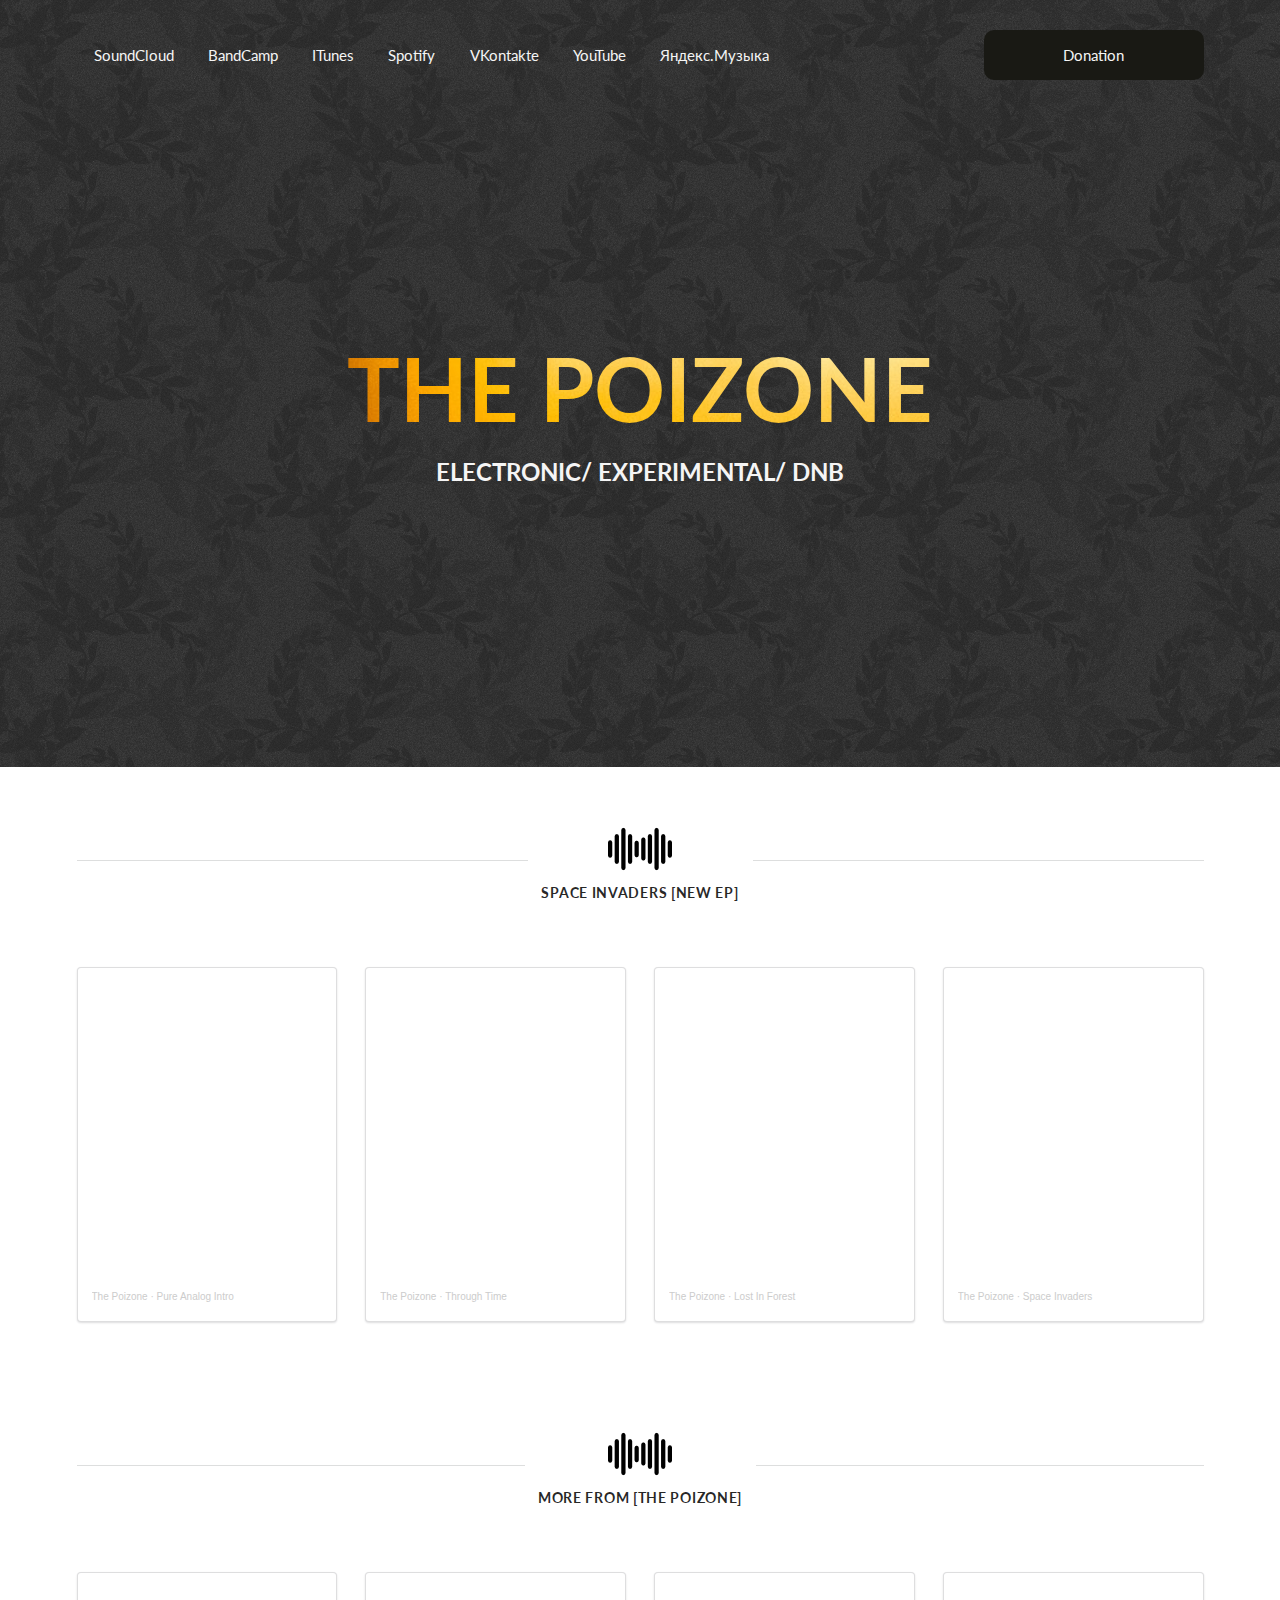
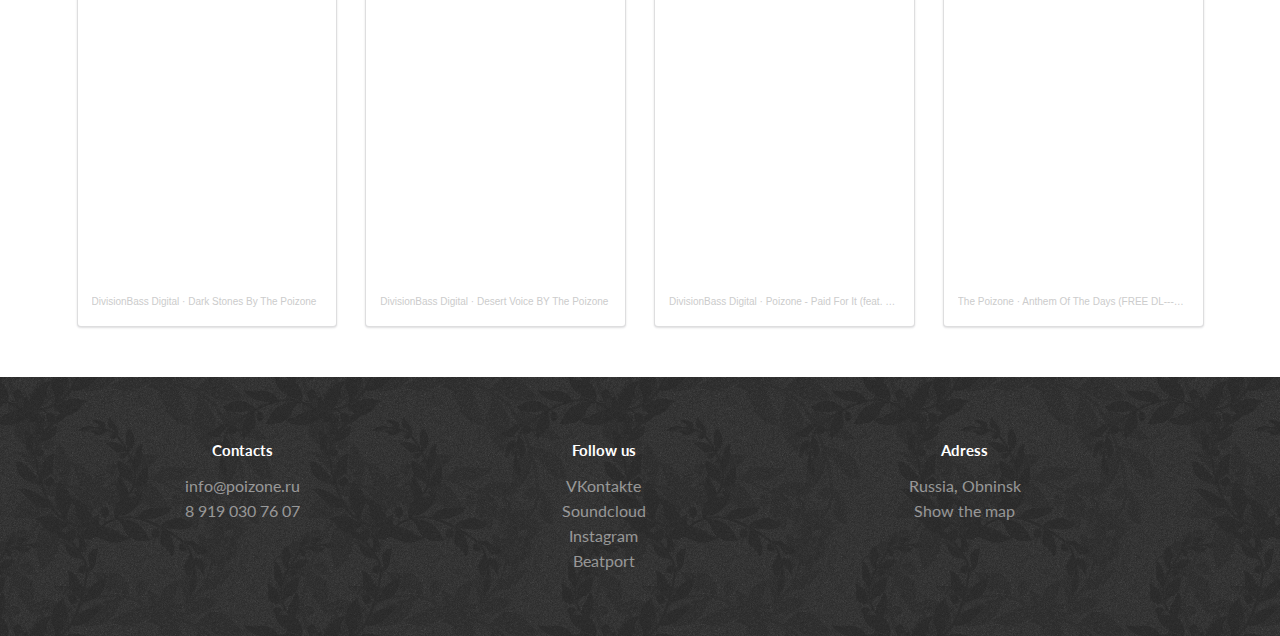
<file: index.html>
<!DOCTYPE html>
<html lang="en">
<head>
  <meta charset="UTF-8">
  <title>Poizone Music</title>


  <meta name="viewport" content="width=device-width, initial-scale=1.0, maximum-scale=1.0">

  <link rel="shortcut icon" type="image/png" href="favicon.png"/>
  <link rel="stylesheet" type="text/css" href="css/semantic.css">
  <link rel="stylesheet" type="text/css" href="css/responsive-semantic-ui.css">
  <link rel="stylesheet" type="text/css" href="css/style.css">
  <script src="js/font_awesome.js"></script>
  <link href="https://fonts.googleapis.com/icon?family=Material+Icons" rel="stylesheet">
  <link rel="stylesheet" type="text/css" href="css/fotorama.css">
  <link href="https://fonts.googleapis.com/css2?family=Bad+Script&display=swap" rel="stylesheet">
<!--  <script type="text/javascript" src="https://vk.com/js/api/openapi.js?162"></script>-->

</head>

<body>
<div class="pusher"> <!--вся страница в пушере в этом =(((((((( НО БЕЗ НЕГО НЕЛЬЗЯ!!-->

  <!-- ВСПЛЫВАЮЩЕЕ МЕНЮ ДЕСКТОП-->
  <div class="ui top fixed menu transition hidden tablet computer large screen widescreen only">
    <div class="ui container">
      <a class="item " href="https://soundcloud.com/thepoizone">SoundCloud</a>
      <a class="item" href="https://divisionbassdigitallabel.bandcamp.com/album/space-invaders-ep">BandCamp</a>
      <a class="item" href="https://music.apple.com/ru/artist/the-poizone/1474692625">ITunes</a>
      <a class="item" href="https://open.spotify.com/album/4ulmQr8TNBkEHc8D4Z9VSR">Spotify</a>
      <a class="item" href="https://vk.com/poizone">VKontakte</a>
      <a class="item" href="https://www.youtube.com/channel/UC4nBWWE2sAYIu3OLWmo0QYg">YouTube</a>
      <a class="item right" href="https://music.yandex.ru/artist/5516711">Яндекс.Музыка</a>
<!--      <a class="item right" href="https://poizone.ru/donat">Donation</a>-->
    </div>
  </div>
  <!-- /ВСПЛЫВАЮЩЕЕ МЕНЮ ДЕСКТОП-->

  <!-- ПЕРВЫЙ ЭКРАН ДЕСКТОП -->
  <div class="first-screen-desktop tablet computer large screen widescreen only pa-30">

    <!-- СТАТИЧНОЕ МЕНЮ ДЕСКТОП-->
    <div class="ui top menu transparent-background container no-shadow no-border tablet computer large screen widescreen only">
        <a class="item white-f5-color menu-no-border" href="https://soundcloud.com/thepoizone">SoundCloud</a>
        <a class="item white-f5-color menu-no-border" href="https://divisionbassdigitallabel.bandcamp.com/album/space-invaders-ep">BandCamp</a>
        <a class="item white-f5-color menu-no-border" href="https://music.apple.com/ru/artist/the-poizone/1474692625">ITunes</a>
        <a class="item white-f5-color menu-no-border" href="https://open.spotify.com/album/4ulmQr8TNBkEHc8D4Z9VSR">Spotify</a>
        <a class="item white-f5-color menu-no-border" href="https://vk.com/poizone">VKontakte</a>
        <a class="red-hover item white-f5-color menu-no-border" href="https://www.youtube.com/channel/UC4nBWWE2sAYIu3OLWmo0QYg">YouTube</a>
        <a class="item white-f5-color menu-no-border" href="https://music.yandex.ru/artist/5516711">Яндекс.Музыка</a>

        <a class="item right white-f5-color menu-no-border glow-on-hover js-content-center" href="https://poizone.ru/donat.html">Donation</a>

<!--        <a class="item right white-f5-color menu-no-border" href="https://poizone.ru/donat">Donation</a>-->
    </div>
    <!-- /СТАТИЧНОЕ МЕНЮ ДЕСКТОП-->
    <!-- ЗАГОЛОВОК-->
    <div class="row center-text" style="padding: 250px 0">
      <div class="clip-text uppercase-text fs-78">The poizone</div>
      <h1 class="uppercase-text white-f5-color fs-24">Electronic/ experimental/ dnb</h1>
    </div>
    <!-- ЗАГОЛОВОК-->
  </div>

  <!-- /ПЕРВЫЙ ЭКРАН ДЕСКТОП -->

  <!-- ПЕРВЫЙ ЭКРАН МОБИЛЬНЫЙ -->
  <div class="row  center-text first-screen-mobile mobile only" style="padding: 50px 20px">
    <div id="sidebar-activator" class="clip-text uppercase-text fs-60 js-content-center">The poizone</div>
    <div class="ui divider line"></div>
    <h1 class="uppercase-text white-f5-color fs-16">Electronic/ experimental/ dnb</h1>
  </div>
  <!-- /ПЕРВЫЙ ЭКРАН МОБИЛЬНЫЙ-->

  <!-- альбом -->
  <div id="works" class="row">

    <!-- ДЕСКТОП альбом -->
    <div class="ui container computer large screen widescreen only">
      <div class="ui divider horizontal mt-50">
        <img src="img/icons/sound-waves.png">
        <p class="center-text">Space invaders [New EP]</p>
<!--        <img src="img/icons/sound-waves.png">-->
        <!--<p class="uppercase-text fs-48 tablet"> music</p>-->
      </div>

      <div class="ui grid">
        <div class="four column row vm-50">
          <div class="column">
            <div class="ui segment">
              <iframe width="100%" height="300" scrolling="no" frameborder="no" allow="autoplay" src="https://w.soundcloud.com/player/?url=https%3A//api.soundcloud.com/tracks/887587495&color=%23ff0000&auto_play=false&hide_related=false&show_comments=true&show_user=true&show_reposts=false&show_teaser=true&visual=true"></iframe><div style="font-size: 10px; color: #cccccc;line-break: anywhere;word-break: normal;overflow: hidden;white-space: nowrap;text-overflow: ellipsis; font-family: Interstate,Lucida Grande,Lucida Sans Unicode,Lucida Sans,Garuda,Verdana,Tahoma,sans-serif;font-weight: 100;"><a href="https://soundcloud.com/thepoizone" title="The Poizone" target="_blank" style="color: #cccccc; text-decoration: none;">The Poizone</a> · <a href="https://soundcloud.com/thepoizone/pure-analog-intro" title="Pure Analog Intro" target="_blank" style="color: #cccccc; text-decoration: none;">Pure Analog Intro</a></div>
            </div>
          </div>
          <div class="column">
            <div class="ui segment">
              <iframe width="100%" height="300" scrolling="no" frameborder="no" allow="autoplay" src="https://w.soundcloud.com/player/?url=https%3A//api.soundcloud.com/tracks/887586406&color=%23ff0000&auto_play=false&hide_related=false&show_comments=true&show_user=true&show_reposts=false&show_teaser=true&visual=true"></iframe><div style="font-size: 10px; color: #cccccc;line-break: anywhere;word-break: normal;overflow: hidden;white-space: nowrap;text-overflow: ellipsis; font-family: Interstate,Lucida Grande,Lucida Sans Unicode,Lucida Sans,Garuda,Verdana,Tahoma,sans-serif;font-weight: 100;"><a href="https://soundcloud.com/thepoizone" title="The Poizone" target="_blank" style="color: #cccccc; text-decoration: none;">The Poizone</a> · <a href="https://soundcloud.com/thepoizone/through-time" title="Through Time" target="_blank" style="color: #cccccc; text-decoration: none;">Through Time</a></div>
            </div>
          </div>
          <div class="column">
            <div class="ui segment">
              <iframe width="100%" height="300" scrolling="no" frameborder="no" allow="autoplay" src="https://w.soundcloud.com/player/?url=https%3A//api.soundcloud.com/tracks/887584945&color=%23ff0000&auto_play=false&hide_related=false&show_comments=true&show_user=true&show_reposts=false&show_teaser=true&visual=true"></iframe><div style="font-size: 10px; color: #cccccc;line-break: anywhere;word-break: normal;overflow: hidden;white-space: nowrap;text-overflow: ellipsis; font-family: Interstate,Lucida Grande,Lucida Sans Unicode,Lucida Sans,Garuda,Verdana,Tahoma,sans-serif;font-weight: 100;"><a href="https://soundcloud.com/thepoizone" title="The Poizone" target="_blank" style="color: #cccccc; text-decoration: none;">The Poizone</a> · <a href="https://soundcloud.com/thepoizone/lost-in-forest" title="Lost In Forest" target="_blank" style="color: #cccccc; text-decoration: none;">Lost In Forest</a></div>
            </div>
          </div>
          <div class="column">
            <div class="ui segment">
              <iframe width="100%" height="300" scrolling="no" frameborder="no" allow="autoplay" src="https://w.soundcloud.com/player/?url=https%3A//api.soundcloud.com/tracks/887581744&color=%23ff0000&auto_play=false&hide_related=false&show_comments=true&show_user=true&show_reposts=false&show_teaser=true&visual=true"></iframe><div style="font-size: 10px; color: #cccccc;line-break: anywhere;word-break: normal;overflow: hidden;white-space: nowrap;text-overflow: ellipsis; font-family: Interstate,Lucida Grande,Lucida Sans Unicode,Lucida Sans,Garuda,Verdana,Tahoma,sans-serif;font-weight: 100;"><a href="https://soundcloud.com/thepoizone" title="The Poizone" target="_blank" style="color: #cccccc; text-decoration: none;">The Poizone</a> · <a href="https://soundcloud.com/thepoizone/space-invaders" title="Space Invaders" target="_blank" style="color: #cccccc; text-decoration: none;">Space Invaders</a></div>
            </div>
          </div>
        </div>
      </div>
    </div>
    <!-- /ДЕСКТОП АЛЬБОМ -->

  </div>
  <!-- /альбом -->

  <!-- ПРИМЕРЫ РАБОТ -->
  <div class="row">
<!-- ДЕСКТОП ПРИМЕРЫ РАБОТ -->
 <div class="ui container computer large screen widescreen only">
   <div class="ui divider horizontal mt-50">
     <img src="img/icons/sound-waves.png" alt="poizone">
<!--     <span class="center-text">More from The Poizone</span>-->
     <p class="uppercase-text tablet">More from [The Poizone]</p>
   </div>


   <div class="ui grid">
     <div class="four column row vm-50">
       <div class="column">
         <div class="ui segment">
             <iframe width="100%" height="300" scrolling="no" frameborder="no" allow="autoplay" src="https://w.soundcloud.com/player/?url=https%3A//api.soundcloud.com/tracks/832060915&color=%23ff0000&auto_play=false&hide_related=false&show_comments=true&show_user=true&show_reposts=false&show_teaser=true&visual=true"></iframe><div style="font-size: 10px; color: #cccccc;line-break: anywhere;word-break: normal;overflow: hidden;white-space: nowrap;text-overflow: ellipsis; font-family: Interstate,Lucida Grande,Lucida Sans Unicode,Lucida Sans,Garuda,Verdana,Tahoma,sans-serif;font-weight: 100;"><a href="https://soundcloud.com/divisionbass-digital" title="DivisionBass Digital" target="_blank" style="color: #cccccc; text-decoration: none;">DivisionBass Digital</a> · <a href="https://soundcloud.com/divisionbass-digital/dark-stones-by-the-poizone" title="Dark Stones By The Poizone" target="_blank" style="color: #cccccc; text-decoration: none;">Dark Stones By The Poizone</a></div>
         </div>
       </div>
       <div class="column">
         <div class="ui segment">
             <iframe width="100%" height="300" scrolling="no" frameborder="no" allow="autoplay" src="https://w.soundcloud.com/player/?url=https%3A//api.soundcloud.com/tracks/696822644&color=%23ff0000&auto_play=false&hide_related=false&show_comments=true&show_user=true&show_reposts=false&show_teaser=true&visual=true"></iframe><div style="font-size: 10px; color: #cccccc;line-break: anywhere;word-break: normal;overflow: hidden;white-space: nowrap;text-overflow: ellipsis; font-family: Interstate,Lucida Grande,Lucida Sans Unicode,Lucida Sans,Garuda,Verdana,Tahoma,sans-serif;font-weight: 100;"><a href="https://soundcloud.com/divisionbass-digital" title="DivisionBass Digital" target="_blank" style="color: #cccccc; text-decoration: none;">DivisionBass Digital</a> · <a href="https://soundcloud.com/divisionbass-digital/desert-voice-by-the-poizone" title="Desert Voice BY The Poizone" target="_blank" style="color: #cccccc; text-decoration: none;">Desert Voice BY The Poizone</a></div>
         </div>
       </div>
       <div class="column">
         <div class="ui segment">
             <iframe width="100%" height="300" scrolling="no" frameborder="no" allow="autoplay" src="https://w.soundcloud.com/player/?url=https%3A//api.soundcloud.com/tracks/441506424&color=%23ff0000&auto_play=false&hide_related=false&show_comments=true&show_user=true&show_reposts=false&show_teaser=true&visual=true"></iframe><div style="font-size: 10px; color: #cccccc;line-break: anywhere;word-break: normal;overflow: hidden;white-space: nowrap;text-overflow: ellipsis; font-family: Interstate,Lucida Grande,Lucida Sans Unicode,Lucida Sans,Garuda,Verdana,Tahoma,sans-serif;font-weight: 100;"><a href="https://soundcloud.com/divisionbass-digital" title="DivisionBass Digital" target="_blank" style="color: #cccccc; text-decoration: none;">DivisionBass Digital</a> · <a href="https://soundcloud.com/divisionbass-digital/poizone-paid-for-it-feat-pink" title="Poizone - Paid For It (feat. Pink Clay) | OUT NOW!" target="_blank" style="color: #cccccc; text-decoration: none;">Poizone - Paid For It (feat. Pink Clay) | OUT NOW!</a></div>
         </div>
       </div>
       <div class="column">
         <div class="ui segment">
             <iframe width="100%" height="300" scrolling="no" frameborder="no" allow="autoplay" src="https://w.soundcloud.com/player/?url=https%3A//api.soundcloud.com/tracks/378688028&color=%23ff0000&auto_play=false&hide_related=false&show_comments=true&show_user=true&show_reposts=false&show_teaser=true&visual=true"></iframe><div style="font-size: 10px; color: #cccccc;line-break: anywhere;word-break: normal;overflow: hidden;white-space: nowrap;text-overflow: ellipsis; font-family: Interstate,Lucida Grande,Lucida Sans Unicode,Lucida Sans,Garuda,Verdana,Tahoma,sans-serif;font-weight: 100;"><a href="https://soundcloud.com/thepoizone" title="The Poizone" target="_blank" style="color: #cccccc; text-decoration: none;">The Poizone</a> · <a href="https://soundcloud.com/thepoizone/anthem-of-the-days-free-download" title="Anthem Of The Days (FREE DL---&gt; click &quot;...More&quot; button below)" target="_blank" style="color: #cccccc; text-decoration: none;">Anthem Of The Days (FREE DL---&gt; click &quot;...More&quot; button below)</a></div>
         </div>
       </div>
     </div>
   </div>
 </div>
 <!-- /ДЕСКТОП ПРИМЕРЫ РАБОТ -->

      <!-- МОБИЛЬНЫЕ ПРИМЕРЫ РАБОТ -->


<!--      <div class="ui container mobile only">-->
<!--        <div class="ui divider horizontal mt-50">-->
<!--          <img src="img/icons/sound-waves.png">-->
<!--        </div>-->
<!--        <div class="ui grid">-->
<!--          <div class="column mobile only">-->
<!--            <div class="mobile only">-->
<!--              <div class="fotorama"-->
<!--                   data-nav="thumbs"-->
<!--                   data-arrows="true"-->
<!--                   data-click="false"-->
<!--                   data-swipe="true">-->
<!--                <div>-->
<!--                  <a href="img/izoterika.jpg">-->
<!--                      <iframe width="100%" height="300" scrolling="no" frameborder="no" allow="autoplay" src="https://w.soundcloud.com/player/?url=https%3A//api.soundcloud.com/tracks/696822644&color=%23ff0000&auto_play=false&hide_related=false&show_comments=true&show_user=true&show_reposts=false&show_teaser=true&visual=true"></iframe><div style="font-size: 10px; color: #cccccc;line-break: anywhere;word-break: normal;overflow: hidden;white-space: nowrap;text-overflow: ellipsis; font-family: Interstate,Lucida Grande,Lucida Sans Unicode,Lucida Sans,Garuda,Verdana,Tahoma,sans-serif;font-weight: 100;"><a href="https://soundcloud.com/divisionbass-digital" title="DivisionBass Digital" target="_blank" style="color: #cccccc; text-decoration: none;">DivisionBass Digital</a> · <a href="https://soundcloud.com/divisionbass-digital/desert-voice-by-the-poizone" title="Desert Voice BY The Poizone" target="_blank" style="color: #cccccc; text-decoration: none;">Desert Voice BY The Poizone</a></div>-->
<!--                </a>-->

<!--                </div>-->
<!--                <div>-->
<!--                    <iframe width="100%" height="300" scrolling="no" frameborder="no" allow="autoplay" src="https://w.soundcloud.com/player/?url=https%3A//api.soundcloud.com/tracks/441506424&color=%23ff0000&auto_play=false&hide_related=false&show_comments=true&show_user=true&show_reposts=false&show_teaser=true&visual=true"></iframe><div style="font-size: 10px; color: #cccccc;line-break: anywhere;word-break: normal;overflow: hidden;white-space: nowrap;text-overflow: ellipsis; font-family: Interstate,Lucida Grande,Lucida Sans Unicode,Lucida Sans,Garuda,Verdana,Tahoma,sans-serif;font-weight: 100;"><a href="https://soundcloud.com/divisionbass-digital" title="DivisionBass Digital" target="_blank" style="color: #cccccc; text-decoration: none;">DivisionBass Digital</a> · <a href="https://soundcloud.com/divisionbass-digital/poizone-paid-for-it-feat-pink" title="Poizone - Paid For It (feat. Pink Clay) | OUT NOW!" target="_blank" style="color: #cccccc; text-decoration: none;">Poizone - Paid For It (feat. Pink Clay) | OUT NOW!</a></div>-->
<!--                </div>-->
<!--                <div>-->
<!--                  <iframe width="100%" height="300" scrolling="no" frameborder="no" allow="autoplay"-->
<!--                          src="https://w.soundcloud.com/player/?url=https%3A//api.soundcloud.com/tracks/779100910&color=%23ff5500&auto_play=false&hide_related=false&show_comments=true&show_user=true&show_reposts=false&show_teaser=true&visual=true"></iframe>-->
<!--                </div>-->
<!--                <div>-->
<!--                  <iframe width="100%" height="300" scrolling="no" frameborder="no" allow="autoplay"-->
<!--                          src="https://w.soundcloud.com/player/?url=https%3A//api.soundcloud.com/tracks/779100925&color=%23ff5500&auto_play=false&hide_related=false&show_comments=true&show_user=true&show_reposts=false&show_teaser=true&visual=true"></iframe>-->
<!--                </div>-->
<!--              </div>-->
<!--            </div>-->
<!--          </div>-->
<!--        </div>-->
<!--      </div>-->
      <!-- /МОБИЛЬНЫЕ ПРИМЕРЫ РАБОТ -->
  </div>
  <!-- /ПРИМЕРЫ РАБОТ -->

  <!-- ФОТО СТУДИИ ДЕСКТОП-->
<!--  <div class="row ui custom-container computer large screen widescreen only">-->
<!--    <div class="ui divider horizontal mt-50">-->
<!--<div class="center-text"><img src="img/icons/eye.png"></div>-->
<!--    </div>-->
<!--    <div class="ui segment mt-50 mb-20">-->
<!--      <div class="fotorama" data-width="100%" data-nav="thumbs" data-arrows="true">-->
<!--        <img alt="poizone" src="img/microphone_850x638.JPG">-->
<!--        <img alt="poizone" src="https://media.lpgenerator.ru/images/164534/slider1-7_h03RhEm.jpg#size_850x638">-->
<!--        <img alt="poizone" src="img/cabinet_850x638.JPG">-->
<!--        <img alt="poizone" src="img/guitars_850x638.JPG">-->
<!--        <img alt="poizone" src="img/drums_850x638.JPG">-->
<!--        <img alt="poizone" src="img/drums2_850x638.JPG">-->
<!--        <img alt="poizone" src="img/piwi_850x638.JPG">-->
<!--        <img alt="poizone" src="img/elf_850x638.JPG">-->
<!--      </div>-->
<!--    </div>-->
<!--  </div>-->
  <!-- /ФОТО СТУДИИ ДЕСКТОП-->




  <!-- СОЦ КНОПКИ МОБ-->
  <div class="row mobile only bg-yellow">
      <div class="ui inverted segment center-text ">
<!--          <div class="pa-10"> <button class="ui pa-50-20 inverted button">Standard</button></div>-->
          <div class="pa-10 mt-20"> <button onclick="document.location='https://soundcloud.com/thepoizone'" class="pa-left-right ui inverted orange button">SoundCloud</button></div>
        <div class="pa-10"><button onclick="document.location='https://music.apple.com/ru/artist/the-poizone/1474692625'" class="pa-left-right ui inverted violet button">ITunes</button></div>
          <div class="pa-10"><button onclick="document.location='https://www.youtube.com/channel/UC4nBWWE2sAYIu3OLWmo0QYg'" class="pa-left-right ui inverted red button">YouTube</button></div>
          <div class="pa-10"><button onclick="document.location='https://vk.com/poizone'" class="pa-left-right ui inverted primary button">VKontakte</button></div>
          <div class="pa-10"><button onclick="document.location='https://music.yandex.ru/artist/5516711'" class="pa-left-right ui inverted yellow button">Я.Музыка</button></div>
          <div class="pa-10"><button onclick="document.location='https://divisionbassdigitallabel.bandcamp.com/album/space-invaders-ep'" class="pa-left-right ui inverted olive button">BandCamp</button></div>
          <div class="pa-10"><button onclick="document.location='https://open.spotify.com/album/4ulmQr8TNBkEHc8D4Z9VSR'" class="pa-left-right ui inverted green button">Spotify</button></div>
          <div class="pa-10"><button onclick="document.location='https://www.instagram.com/poizone.music/'" class="pa-left-right ui inverted teal button">Instagram</button></div>

          <div class="pa-10"><button onclick="document.location='https://yandex.ru/maps/geo/obninsk/53056956/?from=tabbar&ll=36.597827%2C55.102475&source=serp_navig&z=11'" class="pa-left-right ui inverted blue button">Show map</button></div>
<!--          <div class="pa-10"><button onclick="document.location='https://soundcloud.com/thepoizone'" class="pa-left-right ui inverted purple button">Purple</button></div>-->
<!--          <div class="center-text mb-20 mt-20"><img src="img/icons/donat.png"></div>-->
<!--          <div class="pa-10 mb-20"><button onclick="document.location='https://poizone.ru/donat'" class="pa-left-right ui inverted pink button">Donation</button></div>-->
<!--          <div class="pa-10"><button onclick="document.location='https://soundcloud.com/thepoizone'" class="pa-left-right ui inverted brown button">Brown</button></div>-->
<!--          <div class="pa-10"><button onclick="document.location='https://soundcloud.com/thepoizone'" class="pa-left-right ui inverted grey button">Grey</button></div>-->
<!--          <div class="pa-10"><button onclick="document.location='https://soundcloud.com/thepoizone'" class="pa-left-right ui inverted black button">Black</button></div>-->
      </div>
<!--    <div class="ui container">-->
<!--        <div class="ui relaxed divided list">-->
<!--            <div class="item">-->
<!--                <i class="large github middle aligned icon"></i>-->
<!--                <div class="content">-->
<!--                    <a href="https://soundcloud.com/thepoizone" class="header">Soundcloud</a>-->
<!--                </div>-->
<!--            </div>-->
<!--            <div class="item">-->
<!--                <i class="large github middle aligned icon"></i>-->
<!--                <div class="content">-->
<!--                    <a class="header">Semantic-Org/Semantic-UI-Docs</a>-->
<!--                    <div class="description">Updated 22 mins ago</div>-->
<!--                </div>-->
<!--            </div>-->
<!--            <div class="item">-->
<!--                <i class="large github middle aligned icon"></i>-->
<!--                <div class="content">-->
<!--                    <a class="header">Semantic-Org/Semantic-UI-Meteor</a>-->
<!--                    <div class="description">Updated 34 mins ago</div>-->
<!--                </div>-->
<!--            </div>-->
<!--        </div>-->
<!--    </div>-->
  </div>
  <!-- /СОЦ КНОПКИ -->

  <!-- ФУТЕР ДЕСКТОП -->
  <div class="row center-text">
    <div class="ui inverted vertical footer segment bg-footer-desktop tablet computer large screen widescreen only">
      <div class="ui center aligned container vm-50">
        <div class="ui stackable inverted grid">
          <div class="five wide column">
            <h4 class="ui inverted header">Contacts</h4>
            <div class="ui inverted link list">
              <span class="item" style="user-select: text;-webkit-user-drag:none">info@poizone.ru</span>
              <span class="item" style="user-select: text;-webkit-user-drag:none">8 919 030 76 07</span>
            </div>
          </div>
          <div class="five wide column">
            <h4 class="ui inverted header">Follow us</h4>
            <div class="ui inverted link list">
              <a target="blank"  href="https://vk.com/poizone" class="item">VKontakte</a>
              <a target="blank"  href="https://soundcloud.com/thepoizone" class="item">Soundcloud</a>
              <a target="blank" href="https://www.instagram.com/poizone.music/" class="item">Instagram</a>
              <a target="blank" href="https://www.beatport.com/artist/the-poizone/796514" class="item">Beatport</a>
            </div>
          </div>
          <div class="five wide column">
            <h4 class="ui inverted header">Adress</h4>
            <div class="ui inverted link list">
                <span class="item">Russia, Obninsk</span>
              <a target="blank" href="https://yandex.ru/maps/-/CCQt52WepA" class="item">Show the map</a>
            </div>
          </div>
        </div>
      </div>
    </div>
  </div>
  <!-- /ФУТЕР ДЕСКТОП-->

  <!--Моб Альбом-->
  <div class="container mobile only">
    <div class="ui divider horizontal mt-20 mb-20">
      <img src="img/icons/sound-waves.png">
      <p class="center-text">Space invaders [New EP]</p>
    </div>
    <iframe width="100%" height="450" scrolling="no" frameborder="no" allow="autoplay" src="https://w.soundcloud.com/player/?url=https%3A//api.soundcloud.com/playlists/1093257964&color=%23ff0000&auto_play=false&hide_related=false&show_comments=true&show_user=true&show_reposts=false&show_teaser=true"></iframe><div style="font-size: 10px; color: #cccccc;line-break: anywhere;word-break: normal;overflow: hidden;white-space: nowrap;text-overflow: ellipsis; font-family: Interstate,Lucida Grande,Lucida Sans Unicode,Lucida Sans,Garuda,Verdana,Tahoma,sans-serif;font-weight: 100;"><a href="https://soundcloud.com/divisionbass-digital" title="DivisionBass Digital" target="_blank" style="color: #cccccc; text-decoration: none;">DivisionBass Digital</a> · <a href="https://soundcloud.com/divisionbass-digital/sets/space-invaders-ep-by-the-poizone" title="Space Invaders EP By The Poizone" target="_blank" style="color: #cccccc; text-decoration: none;">Space Invaders EP By The Poizone</a></div>
  </div>
  <!--/Моб Альбом -->

  <!--Моб ФУТЕР-->
  <div class="row mobile only">
    <div class="ui inverted vertical footer segment bg-footer-mobile">
      <div class="ui center aligned container vm-50">
        <div class="ui stackable inverted grid">
          <div class="five wide column">
            <div class="ui inverted link list">
              <span class="item" style="user-select: text;-webkit-user-drag:none">info@poizone.ru</span>
              <span class="item" style="user-select: text;-webkit-user-drag:none">Russia, Obninsk</span>
              <span class="item" style="user-select: text;-webkit-user-drag:none">2020</span>
            </div>
          </div>
<!--          <div class="five wide column">-->
<!--            <h4 class="ui inverted header">Follow us</h4>-->
<!--            <div class="ui inverted link list">-->
<!--              <a target="blank"  href="https://vk.com/poizone" class="item">VKontakte</a>-->
<!--              <a target="blank"  href="https://soundcloud.com/thepoizone" class="item">Soundcloud</a>-->
<!--              <a target="blank" href="https://www.instagram.com/poizone.music/" class="item">Instagram</a>-->
<!--              <a target="blank" href="https://www.beatport.com/artist/the-poizone/796514" class="item">Beatport</a>-->
<!--            </div>-->
<!--          </div>-->
        </div>
      </div>
    </div>
  </div>
  <!--/Моб ФУТЕР-->

  <script src="js/jquery.js"></script>
  <script src="js/semantic.js"></script>
  <script src="js/init.js"></script>
  <script src="js/fotorama.js"></script>
<!--  <script src="js/wiget_vk.js"></script>-->
</div>
</body>
</html>
</file>
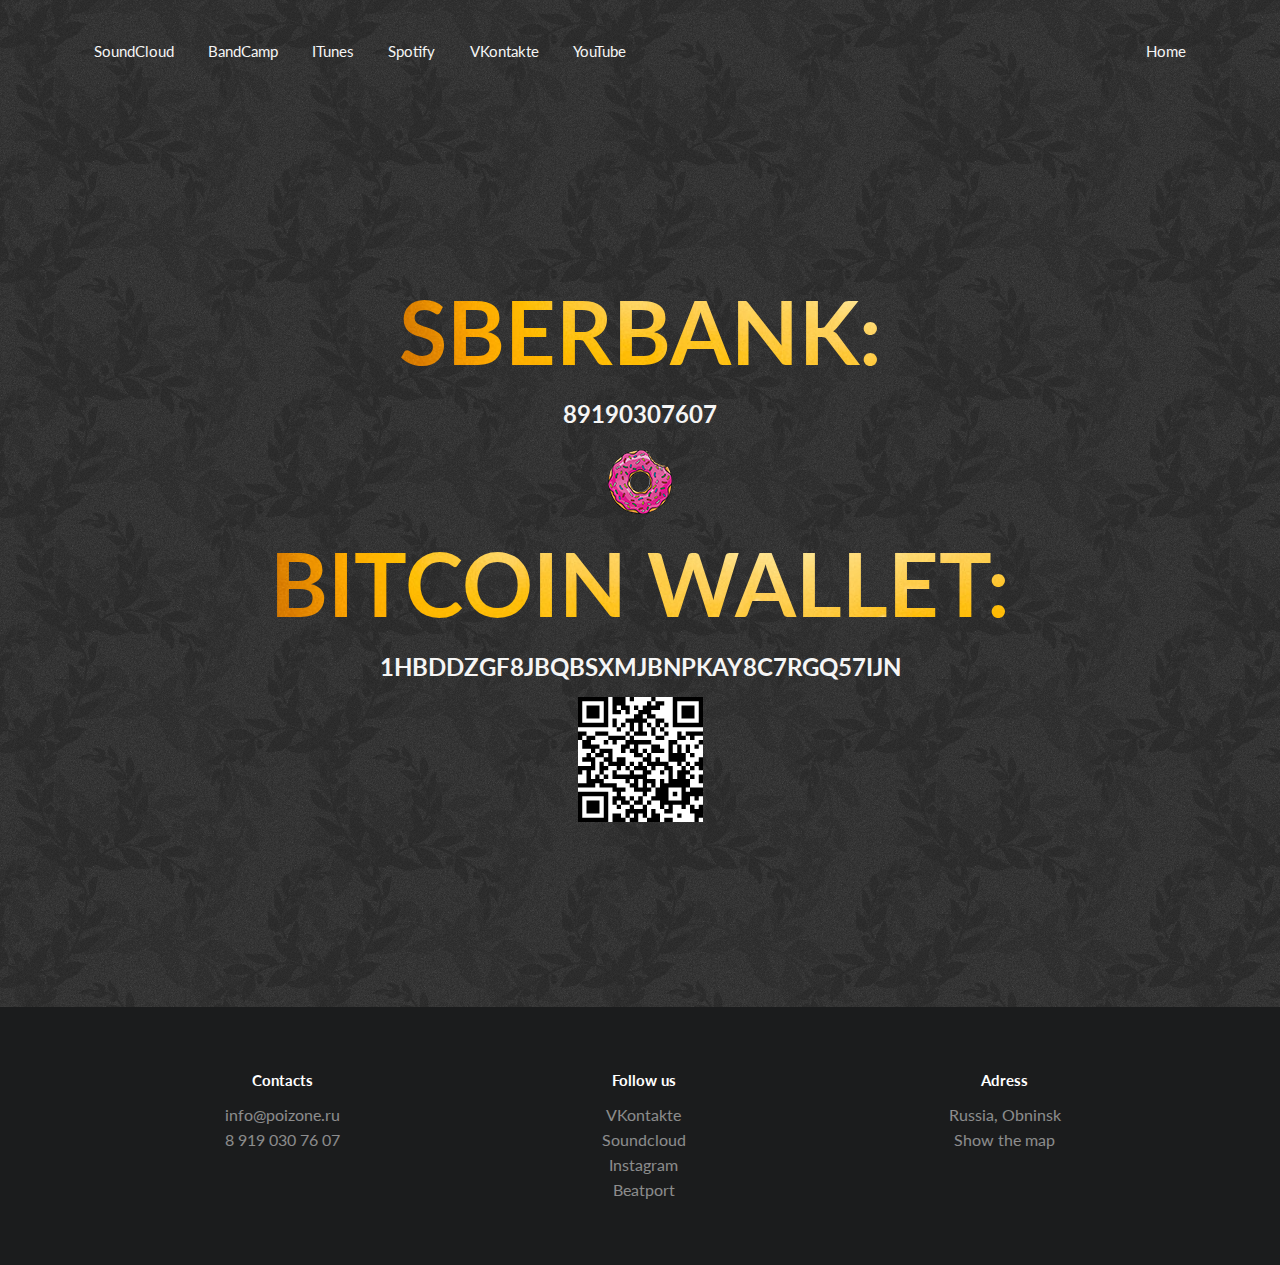
<file: donat.html>
<!DOCTYPE html>
<html lang="en">
<head>
    <meta charset="UTF-8">
    <title>Poizone Music</title>
    <meta name="viewport" content="width=device-width, initial-scale=1.0, maximum-scale=1.0">

    <link rel="shortcut icon" type="image/png" href="favicon.png"/>
    <link rel="stylesheet" type="text/css" href="css/semantic.css">
    <link rel="stylesheet" type="text/css" href="css/responsive-semantic-ui.css">
    <link rel="stylesheet" type="text/css" href="css/style.css">
    <script src="js/font_awesome.js"></script>
    <link href="https://fonts.googleapis.com/icon?family=Material+Icons" rel="stylesheet">
    <link rel="stylesheet" type="text/css" href="css/fotorama.css">
    <link href="https://fonts.googleapis.com/css2?family=Bad+Script&display=swap" rel="stylesheet">
</head>

<body>
<div class="pusher">
<!-- ПЕРВЫЙ ЭКРАН ДЕСКТОП -->
<div class="first-screen-desktop tablet computer large screen widescreen only" style="padding: 30px">

    <!-- СТАТИЧНОЕ МЕНЮ ДЕСКТОП-->
    <div class="ui top menu transparent-background container no-shadow no-border tablet computer large screen widescreen only">
        <a class="item white-f5-color menu-no-border" href="https://soundcloud.com/thepoizone">SoundCloud</a>
        <a class="item white-f5-color menu-no-border" href="https://divisionbassdigitallabel.bandcamp.com/album/space-invaders-ep">BandCamp</a>
        <a class="item white-f5-color menu-no-border" href="https://music.apple.com/ru/artist/the-poizone/1474692625">ITunes</a>
        <a class="item white-f5-color menu-no-border" href="https://open.spotify.com/album/4ulmQr8TNBkEHc8D4Z9VSR">Spotify</a>
        <a class="item white-f5-color menu-no-border" href="https://vk.com/poizone">VKontakte</a>
        <a class="item white-f5-color menu-no-border" href="https://www.youtube.com/channel/UC4nBWWE2sAYIu3OLWmo0QYg">YouTube</a>
        <a class="item right white-f5-color menu-no-border" href="https://poizone.ru">Home</a>
    </div>
    <!-- /СТАТИЧНОЕ МЕНЮ ДЕСКТОП-->
    <!-- ЗАГОЛОВОК-->
    <div class="row center-text tablet computer large screen widescreen only" style="padding: 150px 0">
        <div class="clip-text uppercase-text fs-78 mt-50">SBERBANK:</div>
        <h1 class="uppercase-text white-f5-color fs-24">89190307607</h1>
        <div class="center-text mt-20 mb-20"><img src="img/icons/donat.png"> </div>
        <div class="clip-text uppercase-text fs-78">Bitcoin Wallet:</div>
        <h1 class="uppercase-text white-f5-color fs-24">1HBDdZgf8JBqBsXmJbNpKay8c7rgQ57ijN</h1>
        <div><img src="img/btc_wallet.png"></div>
    </div>
    <!-- ЗАГОЛОВОК-->
</div>
<!-- /ПЕРВЫЙ ЭКРАН ДЕСКТОП -->

    <!-- ФУТЕР ДЕСКТОП -->
    <div class="row center-text">
        <div class="pa-left-80 ui inverted vertical footer segment first-screen-mobile tablet computer large screen widescreen only ">
            <div class="ui center aligned container vm-50">
                <div class="ui stackable inverted grid">
                    <div class="five wide column">
                        <h4 class="ui inverted header">Contacts</h4>
                        <div class="ui inverted link list">
                            <span class="item" style="user-select: text;-webkit-user-drag:none">info@poizone.ru</span>
                            <span class="item" style="user-select: text;-webkit-user-drag:none">8 919 030 76 07</span>
                        </div>
                    </div>
                    <div class="five wide column">
                        <h4 class="ui inverted header">Follow us</h4>
                        <div class="ui inverted link list">
                            <a target="blank"  href="https://vk.com/poizone" class="item">VKontakte</a>
                            <a target="blank"  href="https://soundcloud.com/thepoizone" class="item">Soundcloud</a>
                            <a target="blank" href="https://www.instagram.com/poizone.music/" class="item">Instagram</a>
                            <a target="blank" href="https://www.beatport.com/artist/the-poizone/796514" class="item">Beatport</a>
                        </div>
                    </div>
                    <div class="five wide column">
                        <h4 class="ui inverted header">Adress</h4>
                        <div class="ui inverted link list">
                            <span class="item">Russia, Obninsk</span>
                            <a target="blank" href="https://yandex.ru/maps/-/CCQt52WepA" class="item">Show the map</a>
                        </div>
                    </div>
                </div>
            </div>
        </div>
    </div>
    <!-- /ФУТЕР ДЕСКТОП-->

</div>
</body>
</html>
</file>
<file: css/style.css>
html, body {
  height: 100%;
}


/* НЕОНОВАЯ КНОПКА */
.glow-on-hover {
  width: 220px !important;
  height: 50px !important;
  border: none !important;
  outline: none !important;
  /*color: #fff !important;;*/
  /*background: #111 !important;*/
  /*cursor: pointer !important;*/
  /*position: relative !important;*/
  z-index: 0 !important;
  border-radius: 10px !important;
}

.glow-on-hover:before {
  content: '' !important;;
  background: linear-gradient(45deg, purple, white, #00b5ad,#fffb00, #48ff00, #00ffd5, #002bff, #7a00ff, #ff00c8, #ff0000) !important;;
  /*position: absolute !important;;*/
  top: -2px !important;
  left:-2px !important;
  background-size: 400% !important;
  z-index: -1 !important;
  filter: blur(5px) !important;
  width: calc(100% + 4px) !important;
  height: calc(100% + 4px);
  animation: glowing 1s linear infinite !important;
  opacity: 0 !important;
  transition: opacity .3s ease-in-out !important;
  border-radius: 10px !important;
}

.glow-on-hover:active {
  /*color: #000 !important;*/
}

.glow-on-hover:active:after {
  background: transparent !important;;
}

.glow-on-hover:hover:before {
  opacity: 1 !important;
}

.glow-on-hover:after {
  z-index: -1  !important;
  content: '' !important;
  position: absolute !important;
  width: 100% !important;
  height: 100% !important;
  background: #191914 !important;
  left: 0 !important;
  top: 0 !important;
  border-radius: 10px !important;
}

/*@keyframes glowing {*/
/*  0% { background-position: 0 0 !important; }*/
/*  50% { background-position: 400% 0 !important; }*/
/*  100% { background-position: 0 0 !important; }*/
/*}*/

/* /НЕОНОВАЯ КНОПКА */

img.hov_active{
  -webkit-transition: 2s;
  -moz-transition: 2s;
  -ms-transition: 2s;
  -o-transition: 2s;
  transition: 2s;
  -webkit-filter: grayscale(100%);
  filter: grayscale(100%);
}

/*.fotorama__wrap.fotorama__wrap--css3.fotorama__wrap--slide.fotorama__wrap--toggle-arrows,*/
/*.fotorama__stage__frame.fotorama__loaded.fotorama__loaded--img.fotorama__active img {*/
/*  width: 100% !important;*/
/*}*/

img.hov_active:hover{
  -webkit-transition: 1s;
  -moz-transition: 1s;
  -ms-transition: 1s;
  -o-transition: 1s;
  transition: 1s;
  -webkit-filter: grayscale(0%);
  filter: grayscale(0%);
}

.ui.top.menu a:hover{
  color:orange !important;
}

/*.red-hover a:hover{*/
/*  color:red !important;*/
/*}*/

.ui.menu .item:before {
  width: 0;
}

.ui.menu:not(.secondary):not(.text):not(.tabular):not(.borderless) > .container > .item:not(.right):not(.borderless):first-child {
  border-left: none;
}

.ui.divider.line:not(.vertical):not(.horizontal) {
  border-top: 1px solid rgb(245, 245, 245);
  border-bottom: 1px solid rgba(245, 245, 245, 0.5);
  margin: 20px auto;
  width: 73px;
}

.bg-footer-mobile{
  background-image: url(../img/wheat.png)!important;
  background-repeat: repeat-x;
}

.bg-footer-desktop{
  background-image: url(../img/xv.png)!important; /*фон футера десктоп*/
  background-repeat: repeat-x;
}

.bg-yellow{
  background-color: #ffdd37;
}

.btn-form{
  background: #0f0f10 !important;
  width: 100% !important;
}

.center-text {
  text-align: center;
}

.clip-text {
  font-weight: bold;
  line-height: 1;
  position: relative;
  display: inline-block;
  text-align: center;
  -webkit-background-clip: text;
  -webkit-text-fill-color: transparent;
  background-image: url(../img/background2.jpg); /*фон текста первого экрана*/
}

.clip-text:after {
  position: absolute;
  z-index: -1;
  top: .125em;
  right: .125em;
  bottom: .125em;
  left: .125em;
  background-color: #000;
}

.clip-text:before {
  z-index: -2;
  top: 0;
  right: 0;
  bottom: 0;
  left: 0;
  background-image: inherit;
}

.clip-text:after,
.clip-text:before {
  position: absolute;
  content: '';
}

.ff-bad{
  font-family: 'Bad Script', cursive;
}

.first-screen-desktop {
  background-image: url(../img/xv.png); /*фон первого экрана десктоп*/
}

.first-screen-mobile {
  background-image: url(../img/wheat.png); /*фон моб*/
}

.fw-700 {
  font-weight: bold;
}

.full-width {
  width: 100%;
}


.fs-16{
  font-size: 16px;
}

.fs-20 {
  font-size: 20px;
}

.fs-24 {
  font-size: 24px;
}

.fs-45{
  font-size: 45px !important;
}

.fs-48{
  font-size: 48px !important;
}

.fs-60 {
  font-size: 60px;
}

.fs-78 {
  font-size: 88px;
}

.js-content-center{
  justify-content: center;
}

.icon-large{
  font-size: 6rem;
}

.mb-20{
  margin-bottom: 20px;
}

.mb-50{
  margin-bottom: 50px;
}

.mt-20{
  margin-top: 20px;
}

.no-border {
  border: none !important;
}

.no-shadow {
  webkit-box-shadow: none !important;
  box-shadow: none !important;
}

.op-50{
  opacity: 50%;
}

.pa-0{
  padding: 0;
}

.pa-left-right{
  padding-left: 100px!important;
  padding-right: 100px!important;
}
.pa-desktop{
  padding: .5em .75em;
}

.pa-top20{
  padding-top: 20px;
}

.pa-30{
  padding: 30px;
}

.pa-50-20{
  padding: .50px .20px;
}

.pa-10{
  padding: 10px !important;
}

.pa-50{
  padding: 50px !important;
}

.pa-left-80{
  padding-left: 80px !important;
}

.txt-center {
  text-align: center;
}

.transparent-background {
  background: transparent !important;
}

.uppercase-text {
  text-transform: uppercase;
}

.white-f5-color {
  color: #f5f5f5 !important;
}

/**/

.menu-no-border:before {
  background: none;
}
.ma-0{
  margin: 0px;
}

.ma-5{
  margin-top: 5px;
}

.ma-desktop{
  margin: .25em;
}

.mt-50{
  margin-top: 50px!important;
}

.vm-50 {
  margin: 50px 0;
}

.vm-100 {
  margin: 100px 0;
}

.wi-500{
  width:500px !important;
}

.wi-100{
  width: 100%;!important;
}

.wi_slider{
  width: 476px !important;
  height: 500px !important;
}

.custom-container {
  width: 800px;
  margin: 0 auto;
}
</file>
<file: css/fotorama.css>
/*!
 * Fotorama 4.6.4 | http://fotorama.io/license/
 */
.fotorama__arr:focus:after,.fotorama__fullscreen-icon:focus:after,.fotorama__html,.fotorama__img,.fotorama__nav__frame:focus .fotorama__dot:after,.fotorama__nav__frame:focus .fotorama__thumb:after,.fotorama__stage__frame,.fotorama__stage__shaft,.fotorama__video iframe{position:absolute;width:100%;height:100%;top:0;right:0;left:0;bottom:0}.fotorama--fullscreen,.fotorama__img{max-width:99999px!important;max-height:99999px!important;min-width:0!important;min-height:0!important;border-radius:0!important;box-shadow:none!important;padding:0!important}.fotorama__wrap .fotorama__grab{cursor:move;cursor:-webkit-grab;cursor:-o-grab;cursor:-ms-grab;cursor:grab}.fotorama__grabbing *{cursor:move;cursor:-webkit-grabbing;cursor:-o-grabbing;cursor:-ms-grabbing;cursor:grabbing}.fotorama__spinner{position:absolute!important;top:50%!important;left:50%!important}.fotorama__wrap--css3 .fotorama__arr,.fotorama__wrap--css3 .fotorama__fullscreen-icon,.fotorama__wrap--css3 .fotorama__nav__shaft,.fotorama__wrap--css3 .fotorama__stage__shaft,.fotorama__wrap--css3 .fotorama__thumb-border,.fotorama__wrap--css3 .fotorama__video-close,.fotorama__wrap--css3 .fotorama__video-play{-webkit-transform:translate3d(0,0,0);transform:translate3d(0,0,0)}.fotorama__caption,.fotorama__nav:after,.fotorama__nav:before,.fotorama__stage:after,.fotorama__stage:before,.fotorama__wrap--css3 .fotorama__html,.fotorama__wrap--css3 .fotorama__nav,.fotorama__wrap--css3 .fotorama__spinner,.fotorama__wrap--css3 .fotorama__stage,.fotorama__wrap--css3 .fotorama__stage .fotorama__img,.fotorama__wrap--css3 .fotorama__stage__frame{-webkit-transform:translateZ(0);transform:translateZ(0)}.fotorama__arr:focus,.fotorama__fullscreen-icon:focus,.fotorama__nav__frame{outline:0}.fotorama__arr:focus:after,.fotorama__fullscreen-icon:focus:after,.fotorama__nav__frame:focus .fotorama__dot:after,.fotorama__nav__frame:focus .fotorama__thumb:after{content:'';border-radius:inherit;background-color:rgba(0,175,234,.5)}.fotorama__wrap--video .fotorama__stage,.fotorama__wrap--video .fotorama__stage__frame--video,.fotorama__wrap--video .fotorama__stage__frame--video .fotorama__html,.fotorama__wrap--video .fotorama__stage__frame--video .fotorama__img,.fotorama__wrap--video .fotorama__stage__shaft{-webkit-transform:none!important;transform:none!important}.fotorama__wrap--css3 .fotorama__nav__shaft,.fotorama__wrap--css3 .fotorama__stage__shaft,.fotorama__wrap--css3 .fotorama__thumb-border{transition-property:-webkit-transform,width;transition-property:transform,width;transition-timing-function:cubic-bezier(0.1,0,.25,1);transition-duration:0ms}.fotorama__arr,.fotorama__fullscreen-icon,.fotorama__no-select,.fotorama__video-close,.fotorama__video-play,.fotorama__wrap{-webkit-user-select:none;-moz-user-select:none;-ms-user-select:none;user-select:none}.fotorama__select{-webkit-user-select:text;-moz-user-select:text;-ms-user-select:text;user-select:text}.fotorama__nav,.fotorama__nav__frame{margin:auto;padding:0}.fotorama__caption__wrap,.fotorama__nav__frame,.fotorama__nav__shaft{-moz-box-orient:vertical;display:inline-block;vertical-align:middle;*display:inline;*zoom:1}.fotorama__nav__frame,.fotorama__thumb-border{box-sizing:content-box}.fotorama__caption__wrap{box-sizing:border-box}.fotorama--hidden,.fotorama__load{position:absolute;left:-99999px;top:-99999px;z-index:-1}.fotorama__arr,.fotorama__fullscreen-icon,.fotorama__nav,.fotorama__nav__frame,.fotorama__nav__shaft,.fotorama__stage__frame,.fotorama__stage__shaft,.fotorama__video-close,.fotorama__video-play{-webkit-tap-highlight-color:transparent}.fotorama__arr,.fotorama__fullscreen-icon,.fotorama__video-close,.fotorama__video-play{background:url(fotorama.png) no-repeat}@media (-webkit-min-device-pixel-ratio:1.5),(min-resolution:2dppx){.fotorama__arr,.fotorama__fullscreen-icon,.fotorama__video-close,.fotorama__video-play{background:url(fotorama@2x.png) 0 0/96px 160px no-repeat}}.fotorama__thumb{background-color:#7f7f7f;background-color:rgba(127,127,127,.2)}@media print{.fotorama__arr,.fotorama__fullscreen-icon,.fotorama__thumb-border,.fotorama__video-close,.fotorama__video-play{background:none!important}}.fotorama{min-width:1px;overflow:hidden}.fotorama:not(.fotorama--unobtrusive)>*:not(:first-child){display:none}.fullscreen{width:100%!important;height:100%!important;max-width:100%!important;max-height:100%!important;margin:0!important;padding:0!important;overflow:hidden!important;background:#000}.fotorama--fullscreen{position:absolute!important;top:0!important;left:0!important;right:0!important;bottom:0!important;float:none!important;z-index:2147483647!important;background:#000;width:100%!important;height:100%!important;margin:0!important}.fotorama--fullscreen .fotorama__nav,.fotorama--fullscreen .fotorama__stage{background:#000}.fotorama__wrap{-webkit-text-size-adjust:100%;position:relative;direction:ltr;z-index:0}.fotorama__wrap--rtl .fotorama__stage__frame{direction:rtl}.fotorama__nav,.fotorama__stage{overflow:hidden;position:relative;max-width:100%}.fotorama__wrap--pan-y{-ms-touch-action:pan-y}.fotorama__wrap .fotorama__pointer{cursor:pointer}.fotorama__wrap--slide .fotorama__stage__frame{opacity:1!important}.fotorama__stage__frame{overflow:hidden}.fotorama__stage__frame.fotorama__active{z-index:8}.fotorama__wrap--fade .fotorama__stage__frame{display:none}.fotorama__wrap--fade .fotorama__fade-front,.fotorama__wrap--fade .fotorama__fade-rear,.fotorama__wrap--fade .fotorama__stage__frame.fotorama__active{display:block;left:0;top:0}.fotorama__wrap--fade .fotorama__fade-front{z-index:8}.fotorama__wrap--fade .fotorama__fade-rear{z-index:7}.fotorama__wrap--fade .fotorama__fade-rear.fotorama__active{z-index:9}.fotorama__wrap--fade .fotorama__stage .fotorama__shadow{display:none}.fotorama__img{-ms-filter:"alpha(Opacity=0)";filter:alpha(opacity=0);opacity:0;border:none!important}.fotorama__error .fotorama__img,.fotorama__loaded .fotorama__img{-ms-filter:"alpha(Opacity=100)";filter:alpha(opacity=100);opacity:1}.fotorama--fullscreen .fotorama__loaded--full .fotorama__img,.fotorama__img--full{display:none}.fotorama--fullscreen .fotorama__loaded--full .fotorama__img--full{display:block}.fotorama__wrap--only-active .fotorama__nav,.fotorama__wrap--only-active .fotorama__stage{max-width:99999px!important}.fotorama__wrap--only-active .fotorama__stage__frame{visibility:hidden}.fotorama__wrap--only-active .fotorama__stage__frame.fotorama__active{visibility:visible}.fotorama__nav{font-size:0;line-height:0;text-align:center;display:none;white-space:nowrap;z-index:5}.fotorama__nav__shaft{position:relative;left:0;top:0;text-align:left}.fotorama__nav__frame{position:relative;cursor:pointer}.fotorama__nav--dots{display:block}.fotorama__nav--dots .fotorama__nav__frame{width:18px;height:30px}.fotorama__nav--dots .fotorama__nav__frame--thumb,.fotorama__nav--dots .fotorama__thumb-border{display:none}.fotorama__nav--thumbs{display:block}.fotorama__nav--thumbs .fotorama__nav__frame{padding-left:0!important}.fotorama__nav--thumbs .fotorama__nav__frame:last-child{padding-right:0!important}.fotorama__nav--thumbs .fotorama__nav__frame--dot{display:none}.fotorama__dot{display:block;width:4px;height:4px;position:relative;top:12px;left:6px;border-radius:6px;border:1px solid #7f7f7f}.fotorama__nav__frame:focus .fotorama__dot:after{padding:1px;top:-1px;left:-1px}.fotorama__nav__frame.fotorama__active .fotorama__dot{width:0;height:0;border-width:3px}.fotorama__nav__frame.fotorama__active .fotorama__dot:after{padding:3px;top:-3px;left:-3px}.fotorama__thumb{overflow:hidden;position:relative;width:100%;height:100%}.fotorama__nav__frame:focus .fotorama__thumb{z-index:2}.fotorama__thumb-border{position:absolute;z-index:9;top:0;left:0;border-style:solid;border-color:#00afea;background-image:linear-gradient(to bottom right,rgba(255,255,255,.25),rgba(64,64,64,.1))}.fotorama__caption{position:absolute;z-index:12;bottom:0;left:0;right:0;font-family:'Helvetica Neue',Arial,sans-serif;font-size:14px;line-height:1.5;color:#000}.fotorama__caption a{text-decoration:none;color:#000;border-bottom:1px solid;border-color:rgba(0,0,0,.5)}.fotorama__caption a:hover{color:#333;border-color:rgba(51,51,51,.5)}.fotorama__wrap--rtl .fotorama__caption{left:auto;right:0}.fotorama__wrap--no-captions .fotorama__caption,.fotorama__wrap--video .fotorama__caption{display:none}.fotorama__caption__wrap{background-color:#fff;background-color:rgba(255,255,255,.9);padding:5px 10px}@-webkit-keyframes spinner{0%{-webkit-transform:rotate(0);transform:rotate(0)}100%{-webkit-transform:rotate(360deg);transform:rotate(360deg)}}@keyframes spinner{0%{-webkit-transform:rotate(0);transform:rotate(0)}100%{-webkit-transform:rotate(360deg);transform:rotate(360deg)}}.fotorama__wrap--css3 .fotorama__spinner{-webkit-animation:spinner 24s infinite linear;animation:spinner 24s infinite linear}.fotorama__wrap--css3 .fotorama__html,.fotorama__wrap--css3 .fotorama__stage .fotorama__img{transition-property:opacity;transition-timing-function:linear;transition-duration:.3s}.fotorama__wrap--video .fotorama__stage__frame--video .fotorama__html,.fotorama__wrap--video .fotorama__stage__frame--video .fotorama__img{-ms-filter:"alpha(Opacity=0)";filter:alpha(opacity=0);opacity:0}.fotorama__select{cursor:auto}.fotorama__video{top:32px;right:0;bottom:0;left:0;position:absolute;z-index:10}@-moz-document url-prefix(){.fotorama__active{box-shadow:0 0 0 transparent}}.fotorama__arr,.fotorama__fullscreen-icon,.fotorama__video-close,.fotorama__video-play{position:absolute;z-index:11;cursor:pointer}.fotorama__arr{position:absolute;width:32px;height:32px;top:50%;margin-top:-16px}.fotorama__arr--prev{left:2px;background-position:0 0}.fotorama__arr--next{right:2px;background-position:-32px 0}.fotorama__arr--disabled{pointer-events:none;cursor:default;*display:none;opacity:.1}.fotorama__fullscreen-icon{width:32px;height:32px;top:2px;right:2px;background-position:0 -32px;z-index:20}.fotorama__arr:focus,.fotorama__fullscreen-icon:focus{border-radius:50%}.fotorama--fullscreen .fotorama__fullscreen-icon{background-position:-32px -32px}.fotorama__video-play{width:96px;height:96px;left:50%;top:50%;margin-left:-48px;margin-top:-48px;background-position:0 -64px;opacity:0}.fotorama__wrap--css2 .fotorama__video-play,.fotorama__wrap--video .fotorama__stage .fotorama__video-play{display:none}.fotorama__error .fotorama__video-play,.fotorama__loaded .fotorama__video-play,.fotorama__nav__frame .fotorama__video-play{opacity:1;display:block}.fotorama__nav__frame .fotorama__video-play{width:32px;height:32px;margin-left:-16px;margin-top:-16px;background-position:-64px -32px}.fotorama__video-close{width:32px;height:32px;top:0;right:0;background-position:-64px 0;z-index:20;opacity:0}.fotorama__wrap--css2 .fotorama__video-close{display:none}.fotorama__wrap--css3 .fotorama__video-close{-webkit-transform:translate3d(32px,-32px,0);transform:translate3d(32px,-32px,0)}.fotorama__wrap--video .fotorama__video-close{display:block;opacity:1}.fotorama__wrap--css3.fotorama__wrap--video .fotorama__video-close{-webkit-transform:translate3d(0,0,0);transform:translate3d(0,0,0)}.fotorama__wrap--no-controls.fotorama__wrap--toggle-arrows .fotorama__arr,.fotorama__wrap--no-controls.fotorama__wrap--toggle-arrows .fotorama__fullscreen-icon{opacity:0}.fotorama__wrap--no-controls.fotorama__wrap--toggle-arrows .fotorama__arr:focus,.fotorama__wrap--no-controls.fotorama__wrap--toggle-arrows .fotorama__fullscreen-icon:focus{opacity:1}.fotorama__wrap--video .fotorama__arr,.fotorama__wrap--video .fotorama__fullscreen-icon{opacity:0!important}.fotorama__wrap--css2.fotorama__wrap--no-controls.fotorama__wrap--toggle-arrows .fotorama__arr,.fotorama__wrap--css2.fotorama__wrap--no-controls.fotorama__wrap--toggle-arrows .fotorama__fullscreen-icon{display:none}.fotorama__wrap--css2.fotorama__wrap--no-controls.fotorama__wrap--toggle-arrows .fotorama__arr:focus,.fotorama__wrap--css2.fotorama__wrap--no-controls.fotorama__wrap--toggle-arrows .fotorama__fullscreen-icon:focus{display:block}.fotorama__wrap--css2.fotorama__wrap--video .fotorama__arr,.fotorama__wrap--css2.fotorama__wrap--video .fotorama__fullscreen-icon{display:none!important}.fotorama__wrap--css3.fotorama__wrap--no-controls.fotorama__wrap--slide.fotorama__wrap--toggle-arrows .fotorama__fullscreen-icon:not(:focus){-webkit-transform:translate3d(32px,-32px,0);transform:translate3d(32px,-32px,0)}.fotorama__wrap--css3.fotorama__wrap--no-controls.fotorama__wrap--slide.fotorama__wrap--toggle-arrows .fotorama__arr--prev:not(:focus){-webkit-transform:translate3d(-48px,0,0);transform:translate3d(-48px,0,0)}.fotorama__wrap--css3.fotorama__wrap--no-controls.fotorama__wrap--slide.fotorama__wrap--toggle-arrows .fotorama__arr--next:not(:focus){-webkit-transform:translate3d(48px,0,0);transform:translate3d(48px,0,0)}.fotorama__wrap--css3.fotorama__wrap--video .fotorama__fullscreen-icon{-webkit-transform:translate3d(32px,-32px,0)!important;transform:translate3d(32px,-32px,0)!important}.fotorama__wrap--css3.fotorama__wrap--video .fotorama__arr--prev{-webkit-transform:translate3d(-48px,0,0)!important;transform:translate3d(-48px,0,0)!important}.fotorama__wrap--css3.fotorama__wrap--video .fotorama__arr--next{-webkit-transform:translate3d(48px,0,0)!important;transform:translate3d(48px,0,0)!important}.fotorama__wrap--css3 .fotorama__arr:not(:focus),.fotorama__wrap--css3 .fotorama__fullscreen-icon:not(:focus),.fotorama__wrap--css3 .fotorama__video-close:not(:focus),.fotorama__wrap--css3 .fotorama__video-play:not(:focus){transition-property:-webkit-transform,opacity;transition-property:transform,opacity;transition-duration:.3s}.fotorama__nav:after,.fotorama__nav:before,.fotorama__stage:after,.fotorama__stage:before{content:"";display:block;position:absolute;text-decoration:none;top:0;bottom:0;width:10px;height:auto;z-index:10;pointer-events:none;background-repeat:no-repeat;background-size:1px 100%,5px 100%}.fotorama__nav:before,.fotorama__stage:before{background-image:linear-gradient(transparent,rgba(0,0,0,.2) 25%,rgba(0,0,0,.3) 75%,transparent),radial-gradient(farthest-side at 0 50%,rgba(0,0,0,.4),transparent);background-position:0 0,0 0;left:-10px}.fotorama__nav.fotorama__shadows--left:before,.fotorama__stage.fotorama__shadows--left:before{left:0}.fotorama__nav:after,.fotorama__stage:after{background-image:linear-gradient(transparent,rgba(0,0,0,.2) 25%,rgba(0,0,0,.3) 75%,transparent),radial-gradient(farthest-side at 100% 50%,rgba(0,0,0,.4),transparent);background-position:100% 0,100% 0;right:-10px}.fotorama__nav.fotorama__shadows--right:after,.fotorama__stage.fotorama__shadows--right:after{right:0}.fotorama--fullscreen .fotorama__nav:after,.fotorama--fullscreen .fotorama__nav:before,.fotorama--fullscreen .fotorama__stage:after,.fotorama--fullscreen .fotorama__stage:before,.fotorama__wrap--fade .fotorama__stage:after,.fotorama__wrap--fade .fotorama__stage:before,.fotorama__wrap--no-shadows .fotorama__nav:after,.fotorama__wrap--no-shadows .fotorama__nav:before,.fotorama__wrap--no-shadows .fotorama__stage:after,.fotorama__wrap--no-shadows .fotorama__stage:before{display:none}
</file>
